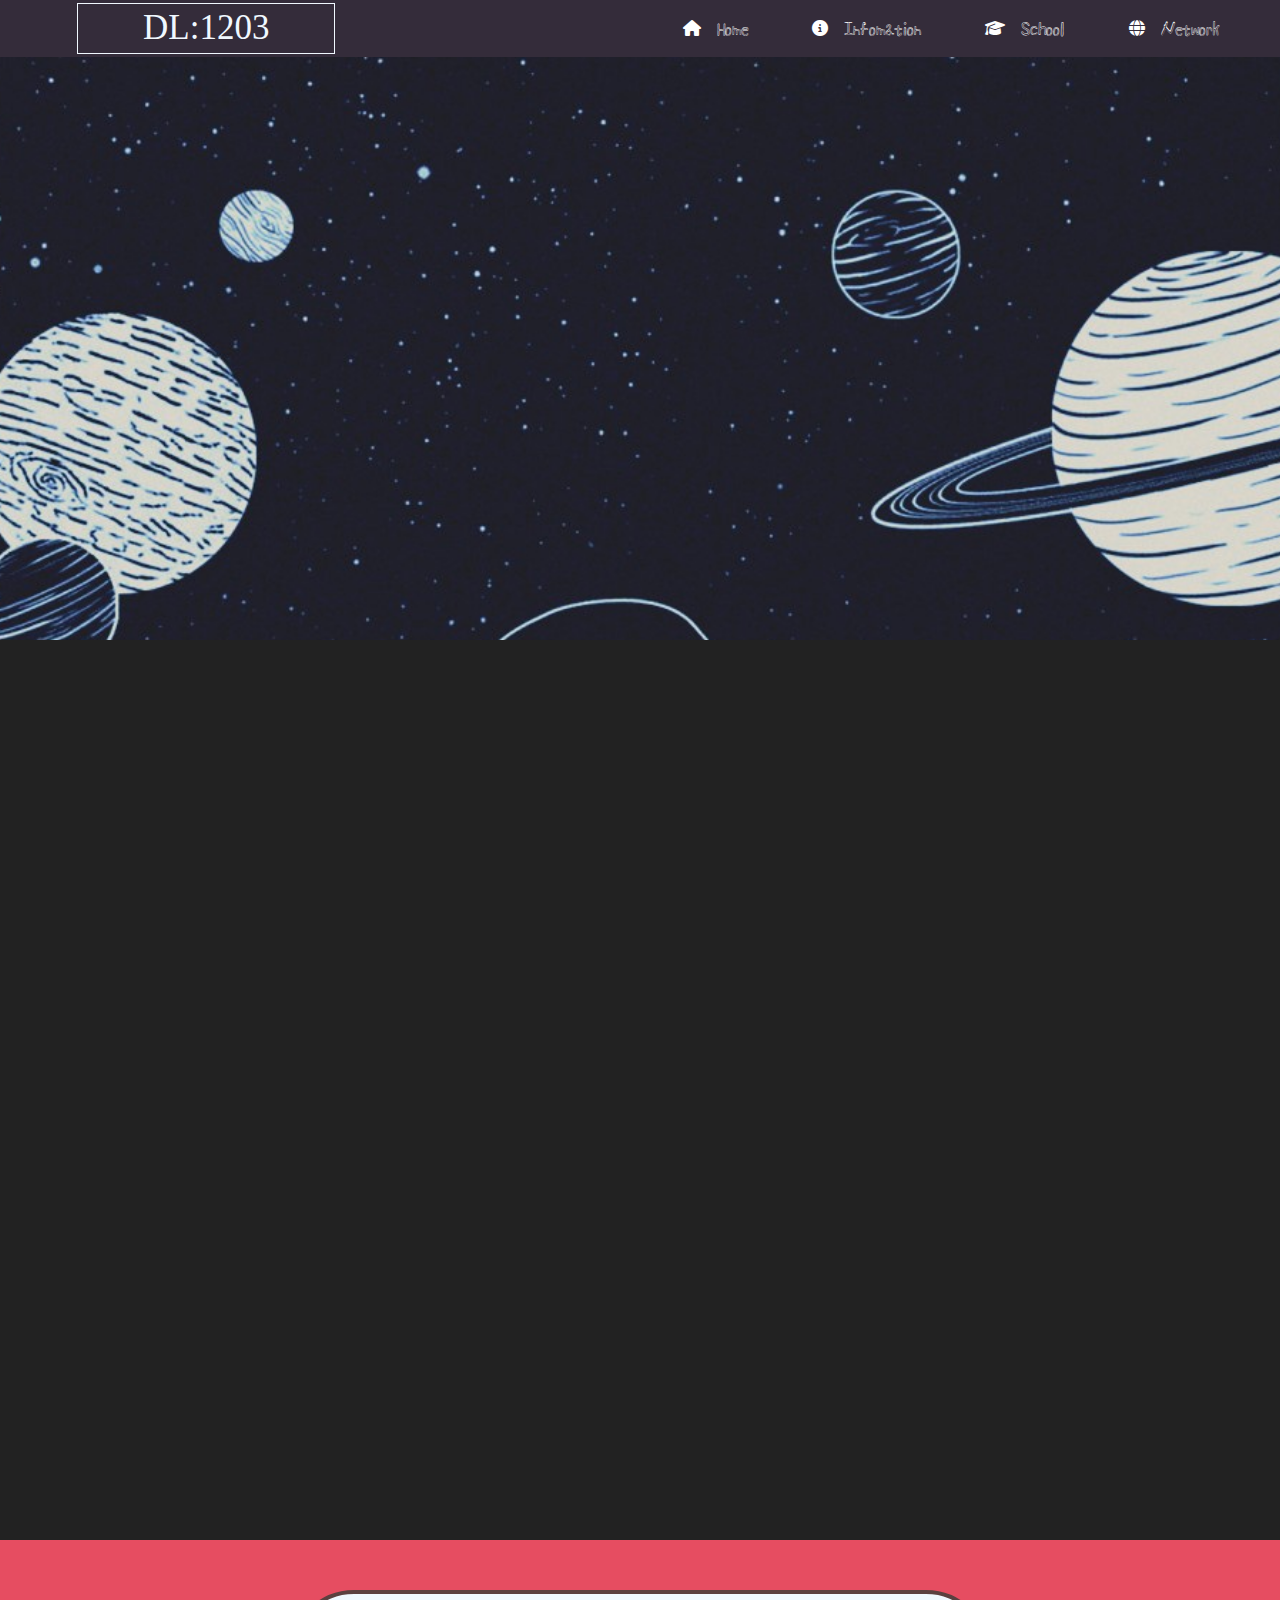
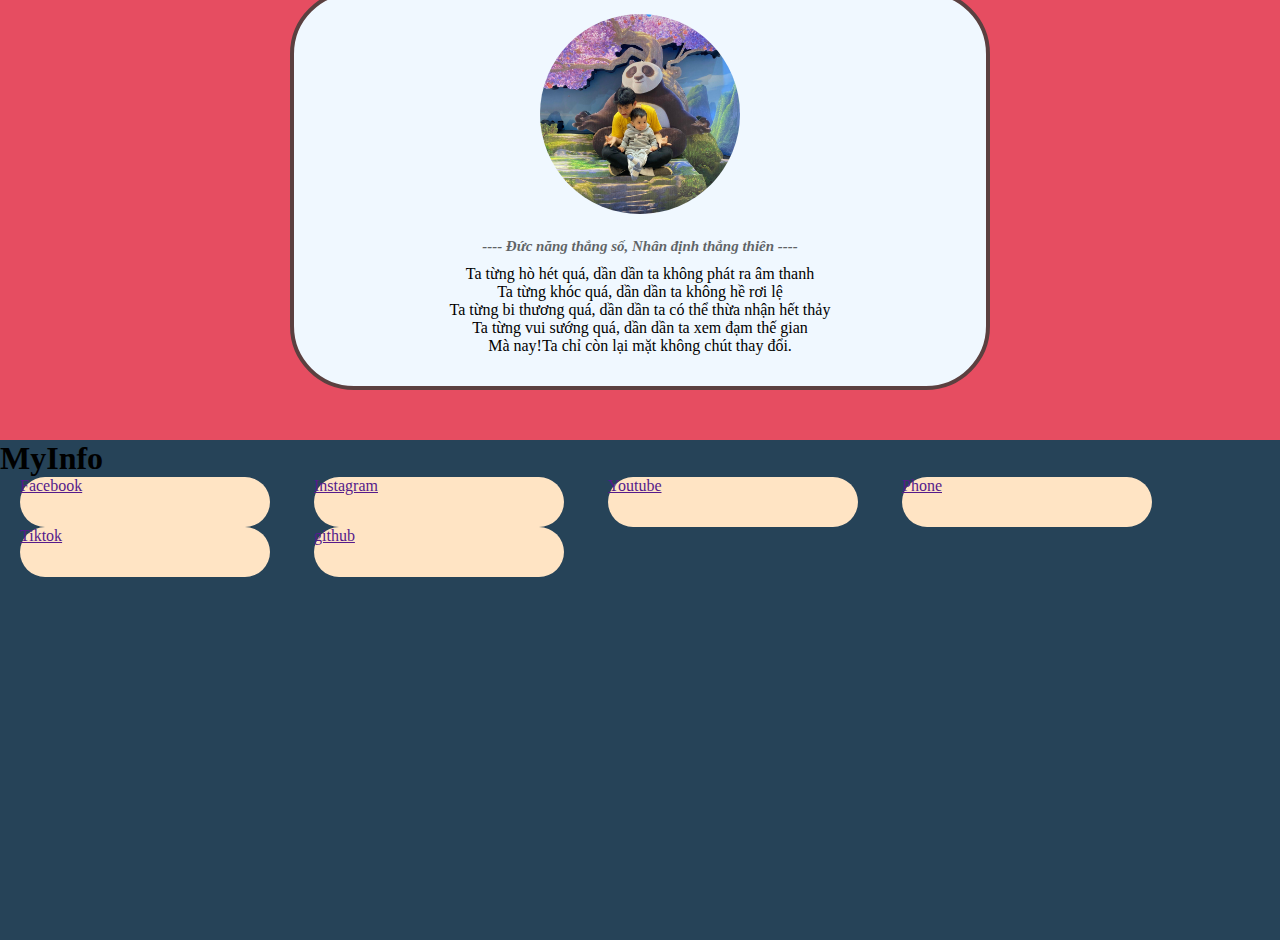
<file: index.html>
<!DOCTYPE html>
<html lang="en">
<head>
    <meta charset="UTF-8">
    <meta name="viewport" content="width=device-width, initial-scale=1.0">
    <title>Document</title>
    <link rel="preconnect" href="https://fonts.googleapis.com">
    <link href="https://fonts.googleapis.com/css2?family=Protest+Guerrilla&family=Shizuru&display=swap" rel="stylesheet">
    <link rel="stylesheet" href="css/style.css">
    <link rel="stylesheet" href="font/fontawesome-free-6.5.2-web/fontawesome-free-6.5.2-web/css/all.css">
</head>
<body>
    <header>
        <div class="logo">DL:1203</div>
        <ul class="nav">
            <li><a href="">
                <i class="fa-solid fa-house"></i>
                Home
            </a></li>
            <li><a href="">
                <i class="fa-solid fa-circle-info"></i>
                Infomation
            </a></li>
            <li><a href="">
                <i class="fa-solid fa-graduation-cap"></i>
                School
            </a></li>
            <li style="margin-right: 30px;"><a href="">
                <i class="fa-solid fa-globe"></i>
                Network
            </a></li>
        </ul>
    </header>
    <div id="slider">
        <div class="nav-clock">
            <div id="clock"></div>
        </div>
        <script>
            <script>
        function updateClock() {
            // Lấy giờ hiện tại
            const now = new Date();
            let hours = now.getHours();
            let minutes = now.getMinutes();
            let seconds = now.getSeconds();

            // Thêm 0 nếu giờ, phút, giây < 10
            hours = (hours < 10) ? '0' + hours : hours;
            minutes = (minutes < 10) ? '0' + minutes : minutes;
            seconds = (seconds < 10) ? '0' + seconds : seconds;

            // Hiển thị giờ lên màn hình
            document.getElementById('clock').textContent = `${hours}:${minutes}:${seconds}`;
        }

        // Cập nhật giờ mỗi giây
        setInterval(updateClock, 1000);

        // Gọi hàm updateClock ngay khi trang tải
        updateClock();
</script>
        </script>
    </div>
    <div id="slogan">
        <div id="My">
            <div class="img">
                <img src="img/428153669_1832839450496161_2144747088531271052_n.jpg" alt="">
            </div>
            <h2 class="note">---- Đức năng thắng số, Nhân định thắng thiên ----</h2>
            <p class="ND">
                Ta từng hò hét quá, dần dần ta không phát ra âm thanh<br>Ta từng khóc quá, dần dần ta không hề rơi lệ<br>Ta từng bi thương quá, dần dần ta có thể thừa nhận hết thảy<br>Ta từng vui sướng quá, dần dần ta xem đạm thế gian<br>Mà nay!Ta chỉ còn lại mặt không chút thay đổi.
            </p>
        </div>
    </div>
    <div id="personal-infor-brief">
        <h1>MyInfo</h1>
        <ul>
            <li><a href="">Facebook</a></li>
            <li><a href="">Instagram</a></li>
            <li><a href="">Youtube</a></li>
            <li><a href="">Phone</a></li>
            <li><a href="">Tiktok</a></li>
            <li><a href="">github</a></li>
        </ul>
    </div>
    <div id="skill"></div>
    <div id="social-network-infor"></div>
    <div id="img"></div>
    <div id="footer"></div>
</body>
</html>
</file>
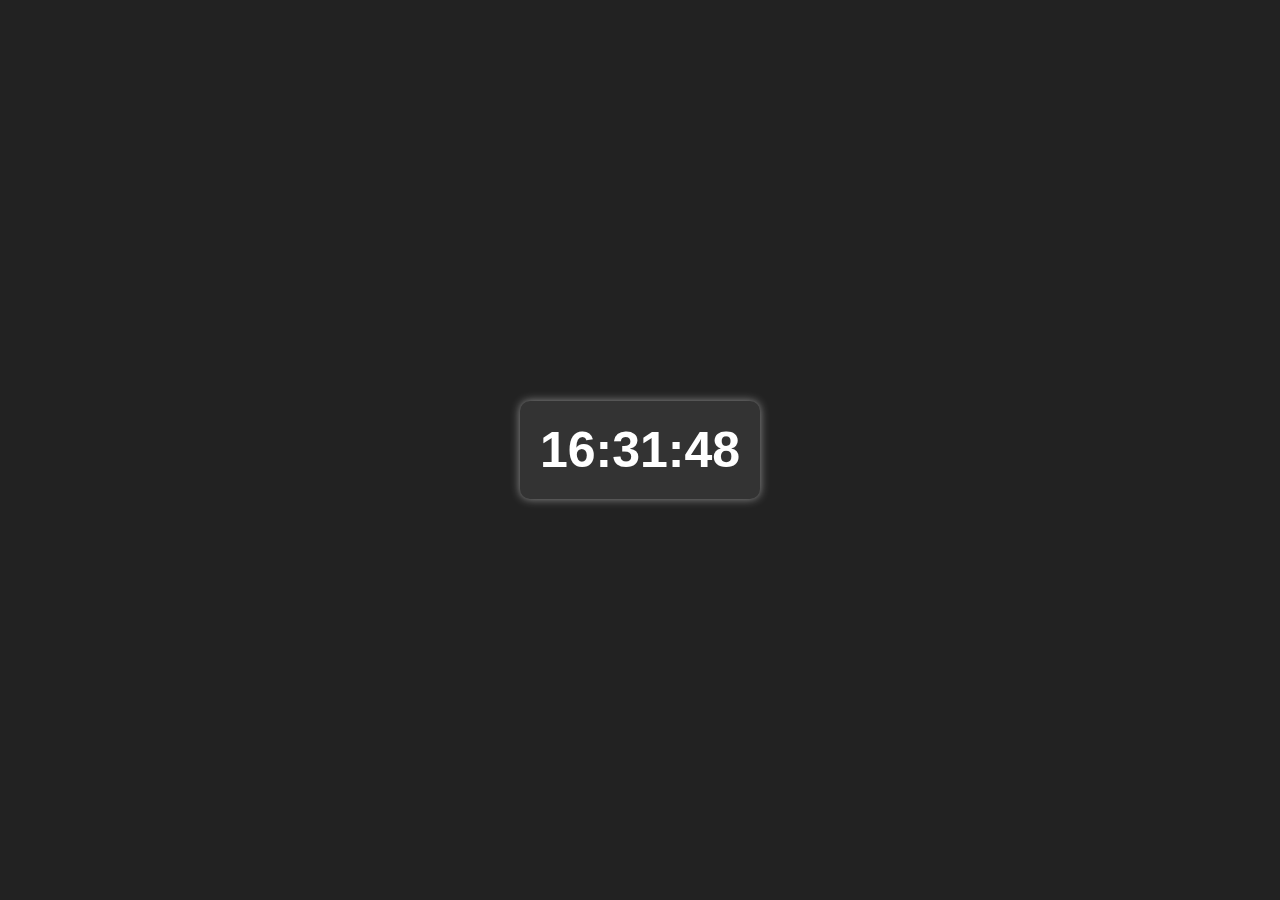
<file: nhap.html>
<!DOCTYPE html>
<html lang="vi">
<head>
    <meta charset="UTF-8">
    <meta name="viewport" content="width=device-width, initial-scale=1.0">
    <title>Đồng Hồ Điện Tử</title>
    <style>
        body {
            font-family: 'Arial', sans-serif;
            display: flex;
            justify-content: center;
            align-items: center;
            height: 100vh;
            margin: 0;
            background-color: #222;
            color: white;
        }

        #clock {
            font-size: 50px;
            font-weight: bold;
            padding: 20px;
            background-color: #333;
            border-radius: 10px;
            box-shadow: 0 0 10px rgba(255, 255, 255, 0.5);
        }
    </style>
</head>
<body>
    <div id="clock"></div>

    <script>
        function updateClock() {
            // Lấy giờ hiện tại
            const now = new Date();
            let hours = now.getHours();
            let minutes = now.getMinutes();
            let seconds = now.getSeconds();

            // Thêm 0 nếu giờ, phút, giây < 10
            hours = (hours < 10) ? '0' + hours : hours;
            minutes = (minutes < 10) ? '0' + minutes : minutes;
            seconds = (seconds < 10) ? '0' + seconds : seconds;

            // Hiển thị giờ lên màn hình
            document.getElementById('clock').textContent = `${hours}:${minutes}:${seconds}`;
        }

        // Cập nhật giờ mỗi giây
        setInterval(updateClock, 1000);

        // Gọi hàm updateClock ngay khi trang tải
        updateClock();
    </script>
</body>
</html>
</file>
<file: css/style.css>
* {
    margin: 0;
    padding: 0;
    box-sizing: border-box;
}

body {
}
/* thiết lập css cho phần header */
header {
    height: 56.5px;
    width: 100%;
    background-color: #342C3A;
    position: fixed !important;
}
.logo {
    display: inline-block;
    font-size: 35px;
    color: aliceblue;
    margin-left: 77px;
    border: 1px solid;
    margin-top: 3px;
    padding: 0 65px;
    line-height: 48.5px;
}
ul.nav {
    display: inline-block;
    float: right;
}
ul.nav li {
    display: inline-block;
    line-height: 54.5px;
    padding: 0 30px;
}
ul.nav li:hover {
    background-color: #ccc;
}
ul.nav li a {
    color: #fff;
    text-decoration: none;
    font-family: "Shizuru", system-ui;
    font-size: 16px;
}
ul.nav li:hover a {
    color: #000;
}
/* thiết lập css cho phần slide */
#slider {
    /* position: relative; */
    /* margin-top: 48px; */
    padding-top: 50%;
    background: url('/img/anh-chill-buon-yodyvn.jpg') top center / cover no-repeat;
}
#slider .nav-clock {
    font-family: 'Arial', sans-serif;
    display: flex;
    justify-content: center;
    align-items: center;
    height: 100vh;
    margin: 0;
    background-color: #222;
    color: white;
}
.nav-clock .clock {
    font-size: 50px;
    font-weight: bold;
    padding: 20px;
    background-color: #333;
    border-radius: 10px;
    box-shadow: 0 0 10px rgba(255, 255, 255, 0.5);
}
/* thiết lập css cho phần slogan */
#slogan {
    height: 500px;
    background-color: #e64d61;
    padding: 50px 120px;
}
#slogan #My {
    display: block;
    width: 700px;
    height: 400px;
    background-color: aliceblue;
    text-align: center;
    margin-left: auto;
    margin-right: auto;
    border-radius: 64px;
    border: 4px solid #5b4040;
}
@keyframes shake {
    0% { transform: translateX(0); }
    25% { transform: translateX(-10px); }
    50% { transform: translateX(10px); }
    75% { transform: translateX(-10px); }
    100% { transform: translateX(0); }
}
.img img {
    width: 200px; /* điều chỉnh kích thước ảnh */
    height: 200px; /* điều chỉnh kích thước ảnh */
    border-radius: 50%; /* bo tròn ảnh */
    object-fit: cover; /* cắt ảnh để vừa với khung tròn */
    margin-top: 20px;
    margin-bottom: 20px;
}
.img img:hover {
    animation: shake 0.5s ease-in-out;
}
#My .note {
    font-style: italic;
    opacity: 0.6;
    font-weight: 600;
    font-size: 15px;
}
#My .ND {
    margin-top: 10px;
}

/* thiết lập css cho phần thông tin cá nhân */
#personal-infor-brief {
    height: 500px;
    background-color: #082941e0;
}
#personal-infor-brief ul li {
    width: 250px;
    height: 50px;
    display: inline-block;
    background-color: bisque;
    border-radius: 50px;
    margin: 0 20px;
}
</file>
